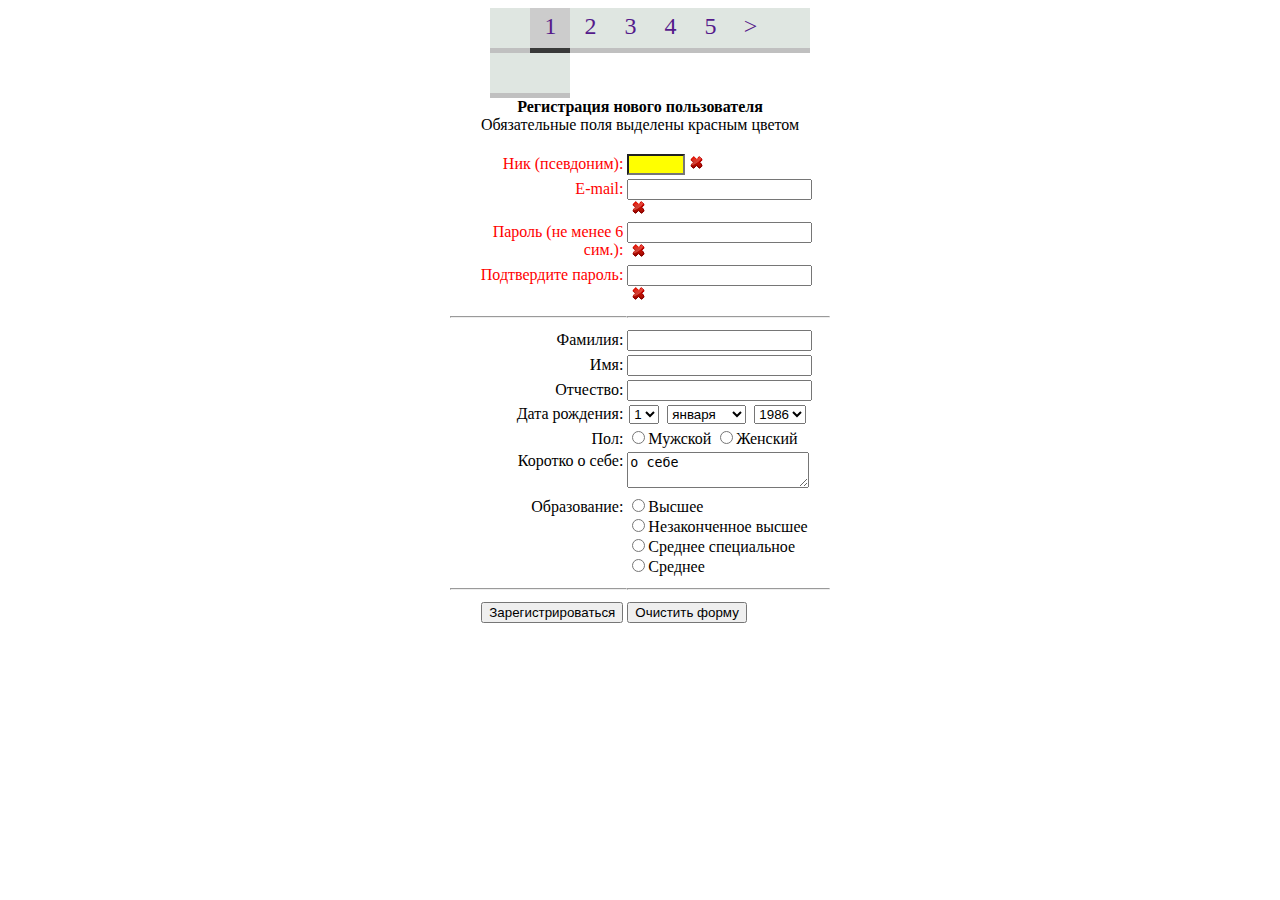
<file: Exercise_01/index.html>
<!DOCTYPE html>
<html>
<head>
	<link href="style.css" rel="stylesheet">
	<title>Форма регистрации блочная верстка</title>
</head>
<body>
	<div class="content">
		<ul>
	        <li>&nbsp;</li>
	        <li><a href="">1</a></li>
	        <li><a href="">2</a></li>
	        <li><a href="">3</a></li>
	        <li><a href="">4</a></li>
	        <li><a href="">5</a></li>
	        <li><a href="">&gt;</a></li>
	        <li>&nbsp;</li>
	        <li>&nbsp;</li>
	        <li>&nbsp;</li>
	    </ul>
		<div class="header">
			<b>Регистрация нового пользователя</b><br>
			Обязательные поля выделены красным цветом<br>
		</div>
		<br>
		<div class="table">
			<div class="row">
				<div class="cell required right"><label for="username">Ник (псевдоним):</label></div>
				<div class="cell"><input type="text" id="username" required><span></span></div>
			</div>
			<div class="row">
				<div class="cell required right"><label for="email">E-mail:</label></div>
				<div class="cell"><input type="text" id="email" required><span></span></div>
			</div>
			<div class="row">
				<div class="cell required right"><label for="password">Пароль (не менее 6 сим.):</label></div>
				<div class="cell"><input type="text" id="password" required><span></span></div>
			</div>
			<div class="row">
				<div class="cell required right"><label for="password_confirm">Подтвердите пароль:</label></div>
				<div class="cell"><input type="text" id="password_confirm" required><span></span></div>
			</div>
			<div class="row">
				<div class="cell"><hr/></div>
				<div class="cell"><hr/></div>
			</div>
			<div class="row">
				<div class="cell right"><label for="FirstName">Фамилия:</label></div>
				<div class="cell"><input type="text" id="FirstName"></div>
			</div>
			<div class="row">
				<div class="cell right"><label for="MiddleName">Имя:</label></div>
				<div class="cell"><input type="text" id="MiddleName"></div>
			</div>
			<div class="row">
				<div class="cell right"><label for="LastName">Отчество:</label></div>
				<div class="cell"><input type="text" id="LastName"></div>
			</div>
			<div class="row">
				<div class="cell right">Дата рождения:</div>
				<div class="cell">
					<select name="Day">
						<option value="1">1</option>
						<option value="2">2</option>
					</select>
					<select name="Month">
						<option value="1">января</option>
						<option value="2">февраля</option>
						<option value="3">марта</option>
						<option value="4">апреля</option>
						<option value="5">мая</option>
						<option value="6">июня</option>
						<option value="7">июля</option>
						<option value="8">августа</option>
						<option value="9">сентября</option>
						<option value="10">октября</option>
						<option value="11">ноября</option>
						<option value="12">декабря</option>
					</select>
					<select name="Year">
						<option value="1986">1986</option>
						<option value="1987">1987</option>
						<option value="1988">1988</option>
						<option value="1989">1989</option>
						<option value="1990">1990</option>
						<option value="1991">1991</option>
						<option value="1992">1992</option>
						<option value="1993">1993</option>
						<option value="1994">1994</option>
						<option value="1995">1995</option>
						<option value="1996">1996</option>
						<option value="1997">1997</option>
						<option value="1998">1998</option>
						<option value="1999">1999</option>
					</select>
				</div>
			</div>
			<div class="row">
				<div class="cell right"><label>Пол:</label></div>
				<div class="cell">
					<input type="radio" name="Sex" value="m">Мужской
					<input type="radio" name="Sex" value="w">Женский
				</div>
			</div>
			<div class="row">
				<div class="cell right vertical-align-top">Коротко о себе:</div>
				<div class="cell"><textarea id="About" rows="2">о себе</textarea></div>
			</div>
			<div class="row">
				<div class="cell right">Образование:</div>
				<div class="cell">
					<input type="radio" name="Education" value="h">Высшее</br>
					<input type="radio" name="Education" value="nh">Незаконченное высшее</br>
					<input type="radio" name="Education" value="ms">Среднее специальное</br>
					<input type="radio" name="Education" value="m">Среднее
				</div>
			</div>
			<div class="row">
				<div class="cell"><hr/></div>
				<div class="cell"><hr/></div>
			</div>
			<div class="row">
				<div class="cell right">
					<input type="submit" name="submit_button" value="Зарегистрироваться">
				</div>
				<div class="cell">
					<input type="submit" name="submit_button" value="Очистить форму">
				</div>
			</div></div>
		</div>
	</div>
</body>
</html>
</file>
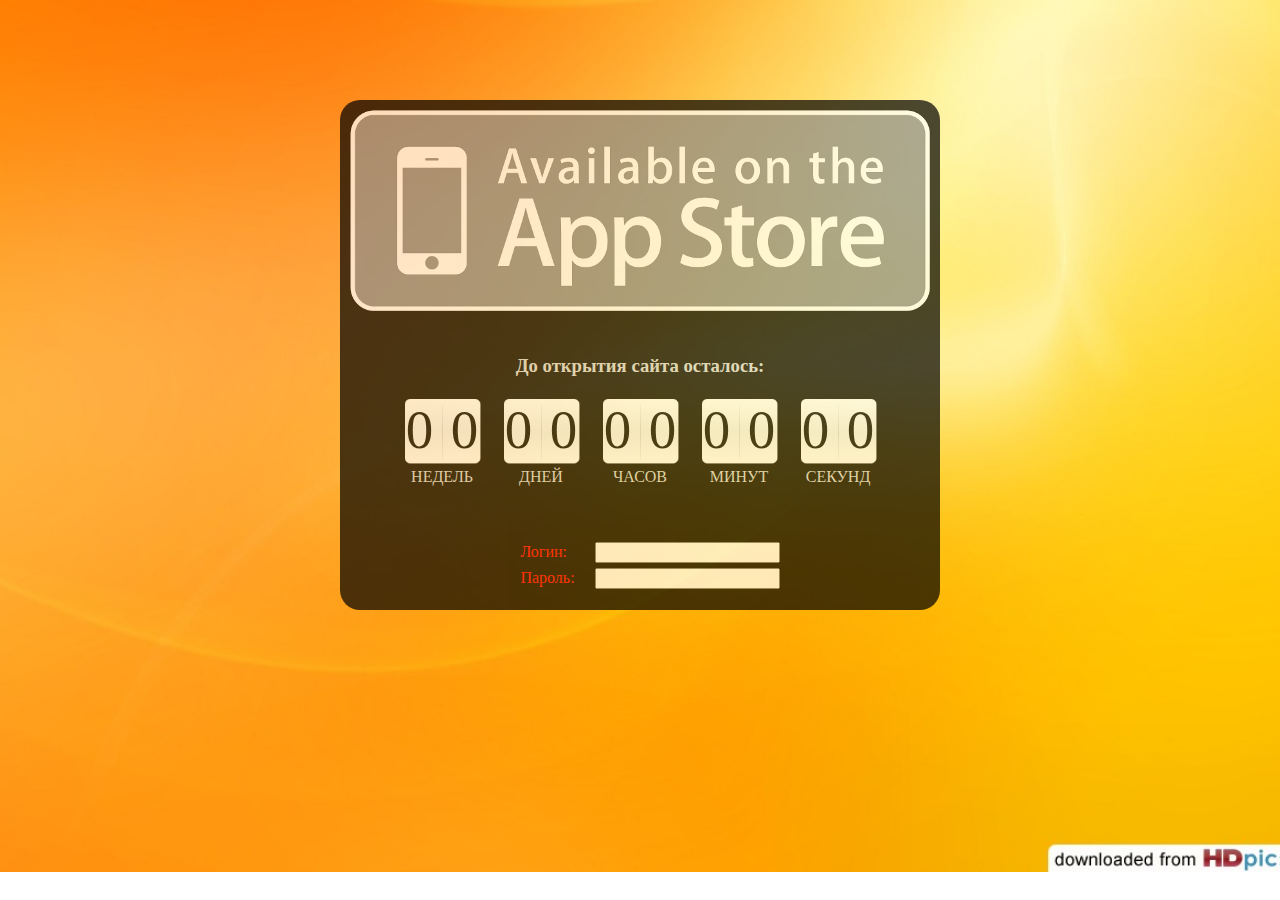
<file: Exercise_02/index.html>
<!DOCTYPE html>
<html>
<head>
	<title>Страница заглушки</title>

	<script language="Javascript" type="text/javascript" src="js/jquery-1.4.1.js"></script>
	<script language="Javascript" type="text/javascript" src="js/jquery.lwtCountdown-0.9.5.js"></script>
	<script language="Javascript" type="text/javascript" src="js/misc.js"></script>

	<link rel="Stylesheet" type="text/css" href="css/style.css"></link>
</head>
<body>

	<div id="container">
		<img src="images/App_Store_Badge.png" id="alone_image">
		<h3>До открытия сайта осталось:</h3>
		 <div id="countdown_dashboard">

			<div class="dash weeks_dash">
				<div class="digit">0</div>
				<div class="digit">0</div>
				<span class="dash_title">НЕДЕЛЬ</span>
			</div>

			<div class="dash days_dash">
				<div class="digit">0</div>
				<div class="digit">0</div>
				<span class="dash_title">ДНЕЙ</span>
			</div>

			<div class="dash hours_dash">
				<div class="digit">0</div>
				<div class="digit">0</div>
				<span class="dash_title">ЧАСОВ</span>
			</div>

			<div class="dash minutes_dash">
				<div class="digit">0</div>
				<div class="digit">0</div>
				<span class="dash_title">МИНУТ</span>
			</div>

			<div class="dash seconds_dash">
				<div class="digit">0</div>
				<div class="digit">0</div>
				<span class="dash_title">СЕКУНД</span>
			</div>

		</div> 
		
		<script language="javascript" type="text/javascript">
			jQuery(document).ready(function() {
				$('#countdown_dashboard').countDown({
					targetDate: {
						'day': 		30,
						'month': 	12,
						'year': 	2016,
						'hour': 	23,
						'min': 		59,
						'sec': 		59					
						}
				});
				
			});
		</script>
		<form>
			<div class="table">
				<div class="row">
					<div class="cell"><label for="login">Логин:</label></div>
					<div class="cell"><input type="text" name="login" id="login"></div>
				</div>
				<div class="row">
					<div class="cell"><label for="password">Пароль:</label></div>
					<div class="cell"><input type="password" name="password" id="password"></div>
				</div>
			</div>
		</form>
	
	</div>
</body>
</html>
</file>
<file: Exercise_01/style.css>
.content {
	width: 30%;
	margin: auto;
}

.header {
	 text-align: center;
}

.label {
	text-align: right;
}

.right {
	text-align: right;
	padding-right: 4px;
}

.required {
	color: red;
}

.table {
    display: table;
    width: 100%;
    margin: auto;
}

.row {
    display: table-row;
}

.cell {
    display: table-cell;
    padding-bottom: 2px;
    padding-top: 2px;

}

select {
	margin-left: 2px;
	margin-right: 2px;
}

.vertical-align-top {
	vertical-align: top;
}

#username {
	width: 50px;
	background-color: yellow;
}

input:valid + span:after {
	content: url(Images/OK.png); 
    padding-left: 5px;
    vertical-align: center;
}

input:invalid + span:after {
	content: url(Images/NOK.png); 
    padding-left: 5px;
    vertical-align: center;
}

li {
    width: 30px;
    height: 30px;    
    display: inline-block;
    text-align: center; 
    font-size: 1.5em;
    padding: 5px;
    background: #dfe6e1;
    margin-right: -4px;
    border-bottom: 5px solid silver;
    color: red;
}

a {
    text-decoration: none;
}

li:nth-child(2) {
     background: #CCCCCC;
     border-color: #393939;
     color: black;
}

li:hover {
    background: #CCCCCC;
    border-color: #393939;
    cursor: pointer;
    color: black;
}

ul {
	margin: auto;
}
</file>
<file: Exercise_02/css/style.css>
body {
	background: url("../images/back_.jpg") no-repeat center;
	background-size: 110%;
}

#container {
	/*background: url("../images/App_Store_Badge.png") no-repeat center top;*/
	background-color: black;
	border-radius: 20px;
	margin: auto;
	margin-top: 100px;
	width: 600px;
	height: 510px;
	color: lightgrey;
	opacity: 0.7;
}

#alone_image {
	margin: 10px;
}

h3 {
	text-align: center;
	margin-top: 30px;
}

#countdown_dashboard {
	margin: auto;
	width: 500px;
}

.dash {
	float: left;
	width: 90px;
	margin-left: 5px;
	text-align: center;
	background: url("../images/dash2.png") no-repeat center top;
	border: solid black 2px;
}

.digit {
	width: 45px;
	height: 70px;
	float: left;
	font-size: 55px;
	color: black;
}

.dash_title {
	
}

.table {
	clear: both;
	margin: auto;
	margin-top: 160px;
	display: table;
}

.row {
	display: table-row;
}

.cell {
	color: red;
	display: table-cell;
	padding-top: 5px;
	padding-left: 20px;
}
</file>
